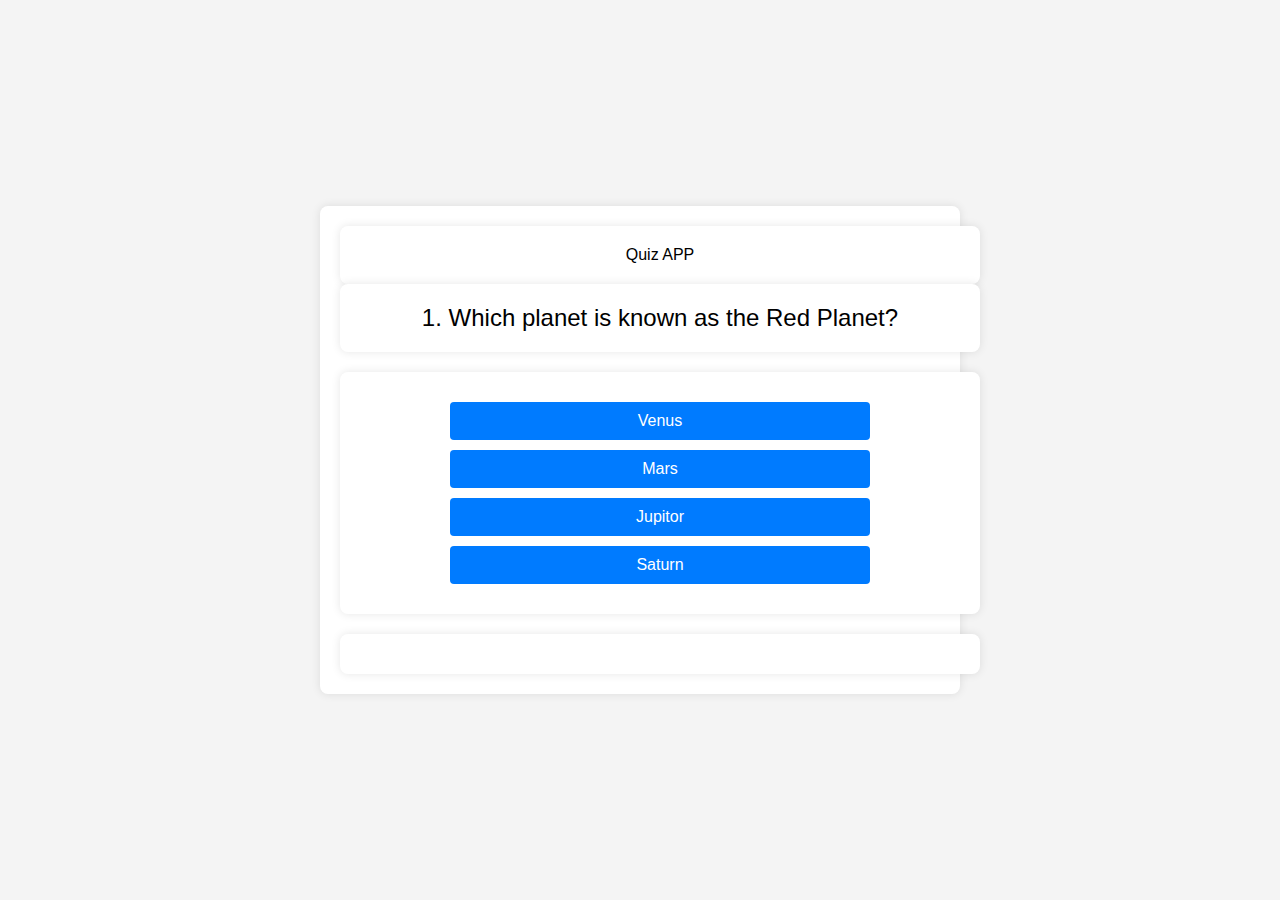
<file: quiz_app/index.html>
<!DOCTYPE html>
<html lang="en">
<head>
    <meta charset="UTF-8">
    <meta name="viewport" content="width=device-width, initial-scale=1.0">
    <title>Document</title>
    <link rel="stylesheet" href="style.css">
</head>
<body>
    <div>
        <div>Quiz APP</div>
        <div id="question">Question</div>
        <div id="ans-btn">
            <button id="btn">option 1</button>
            <button id="btn">option 2</button>
            <button id="btn">option 3</button>
            <button id="btn">option 4</button>
        </div>
        <div>
            <button id="nxt" onclick="nextquestion()">Next</button>
        </div>
    </div>
    <script src="script.js"></script>
</body>
</html>
</file>
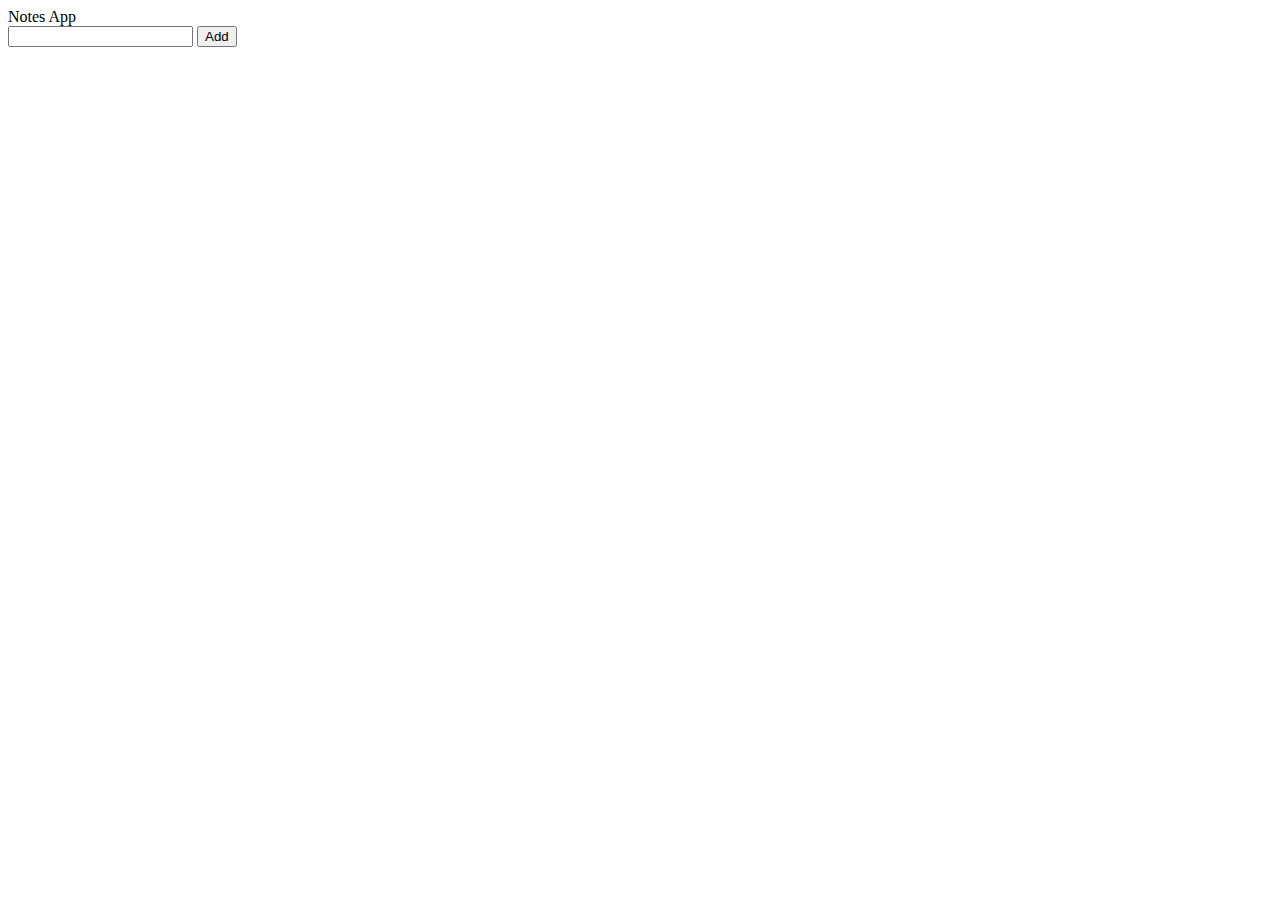
<file: todo/index.html>
<!DOCTYPE html>
<html lang="en">
<head>
    <meta charset="UTF-8">
    <meta name="viewport" content="width=device-width, initial-scale=1.0">
    <title>Document</title>
    <link rel="stylesheet" href="style.css">
</head>
<body>
    <div>
        <div>Notes App</div>
        <div id="inputcont">
            <input type="text" >
            <button id="addbtn" onclick="Adddata()">Add</button>
        </div>
        <div id="container">
            <ul>

            </ul>
        </div>
    </div>
    <script src="script.js"></script>
</body>
</html>
</file>
<file: quiz_app/style.css>
/* style.css */
body {
    font-family: Arial, sans-serif;
    background-color: #f4f4f4;
    margin: 0;
    padding: 0;
    display: flex;
    justify-content: center;
    align-items: center;
    height: 100vh;
}

div {
    background: white;
    border-radius: 8px;
    box-shadow: 0 0 10px rgba(0, 0, 0, 0.1);
    padding: 20px;
    text-align: center;
    width: 100%;
    max-width: 600px;
}

#question {
    font-size: 1.5em;
    margin-bottom: 20px;
}

#ans-btn {
    margin-bottom: 20px;
}

button {
    background-color: #007bff;
    border: none;
    border-radius: 4px;
    color: white;
    cursor: pointer;
    display: block;
    font-size: 1em;
    margin: 10px auto;
    padding: 10px 20px;
    transition: background-color 0.3s ease;
    width: 70%;
}

button:hover {
    background-color: #0056b3;
}

button:disabled {
    background-color: #ccc;
    cursor: not-allowed;
}

#nxt {
    background-color: #28a745;
    border: none;
    border-radius: 4px;
    color: white;
    cursor: pointer;
    font-size: 1.2em;
    padding: 10px 20px;
}

#nxt:hover {
    background-color: #218838;
}
</file>
<file: todo/style.css>
.checked {
    text-decoration: line-through;
}
</file>
